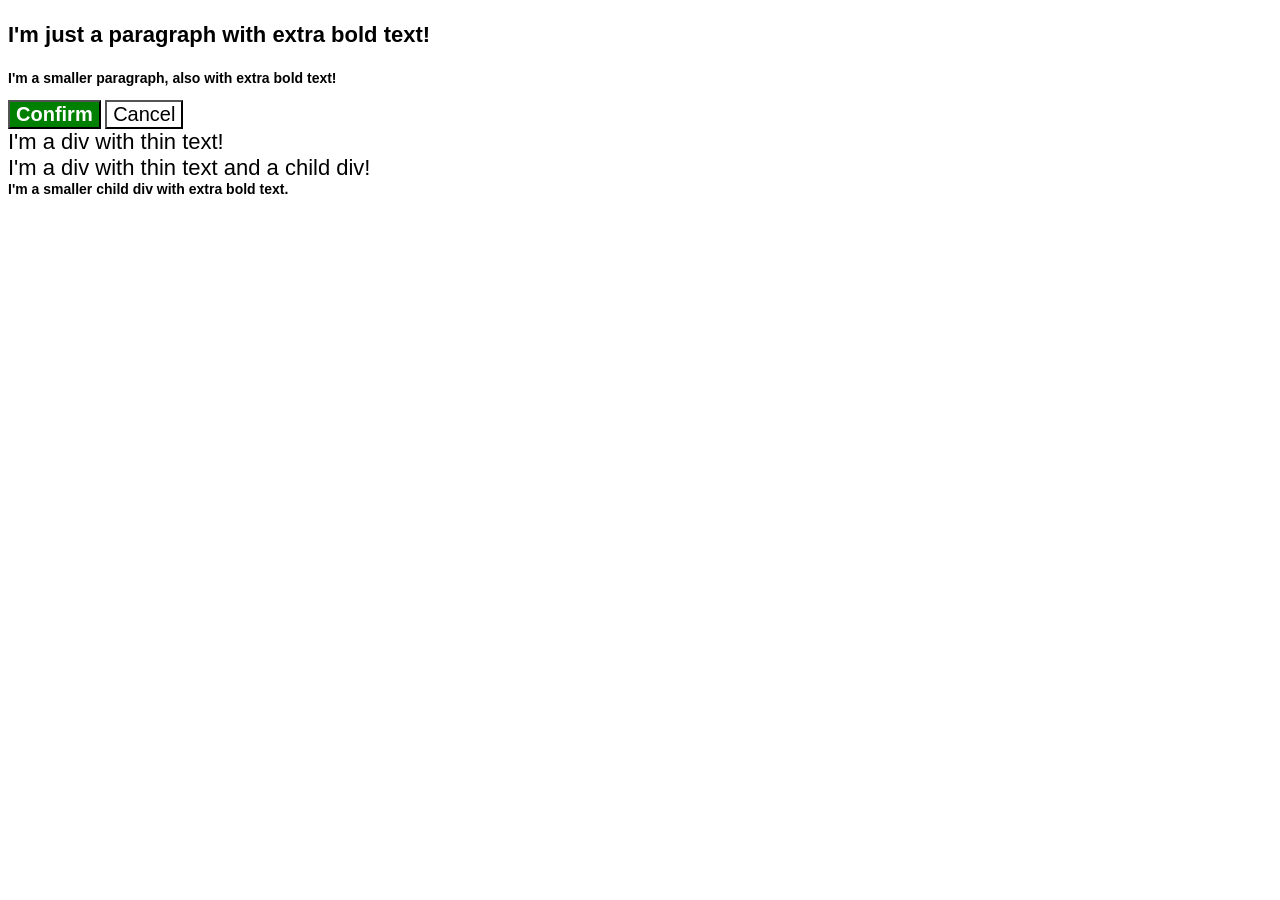
<file: foundations/cascade/01-cascade-fix/index.html>
<!doctype html>
<html lang="en">
	<head>
		<meta charset="UTF-8" />
		<meta http-equiv="X-UA-Compatible" content="IE=edge" />
		<meta name="viewport" content="width=device-width, initial-scale=1.0" />
		<title>Fix the Cascade</title>
		<link rel="stylesheet" href="style.css" />
	</head>
	<body>
		<p class="para">I'm just a paragraph with extra bold text!</p>
		<p class="para small-para">
			I'm a smaller paragraph, also with extra bold text!
		</p>

		<button id="confirm-button" class="button confirm">Confirm</button>
		<button id="cancel-button" class="button cancel">Cancel</button>

		<div class="text">I'm a div with thin text!</div>
		<div class="text">
			I'm a div with thin text and a child div!
			<div class="text child">
				I'm a smaller child div with extra bold text.
			</div>
		</div>
	</body>
</html>
</file>
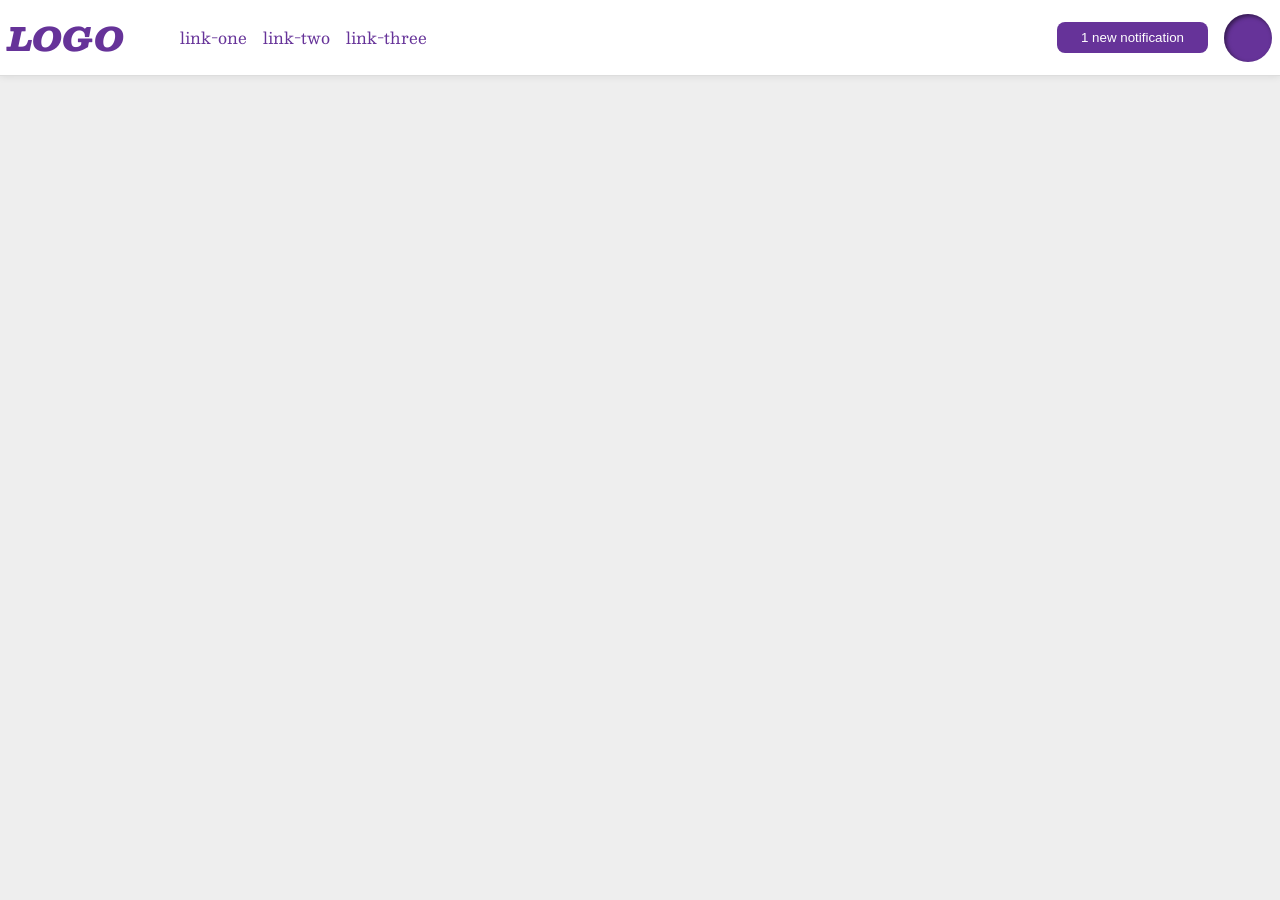
<file: foundations/flex/03-flex-header-2/index.html>
<!doctype html>
<html lang="en">
	<head>
		<meta charset="UTF-8" />
		<meta http-equiv="X-UA-Compatible" content="IE=edge" />
		<meta name="viewport" content="width=device-width, initial-scale=1.0" />
		<title>Flex Header 2</title>
		<link rel="stylesheet" href="style.css" />
	</head>
	<body>
		<div class="header">
			<div class="left">
				<div class="logo">LOGO</div>
				<ul class="links">
					<li><a href="https://google.com">link-one</a></li>
					<li><a href="https://google.com">link-two</a></li>
					<li><a href="https://google.com">link-three</a></li>
				</ul>
			</div>
			<div class="right">
				<button class="notifications">1 new notification</button>
				<div class="profile-image"></div>
			</div>
		</div>
	</body>
</html>
</file>
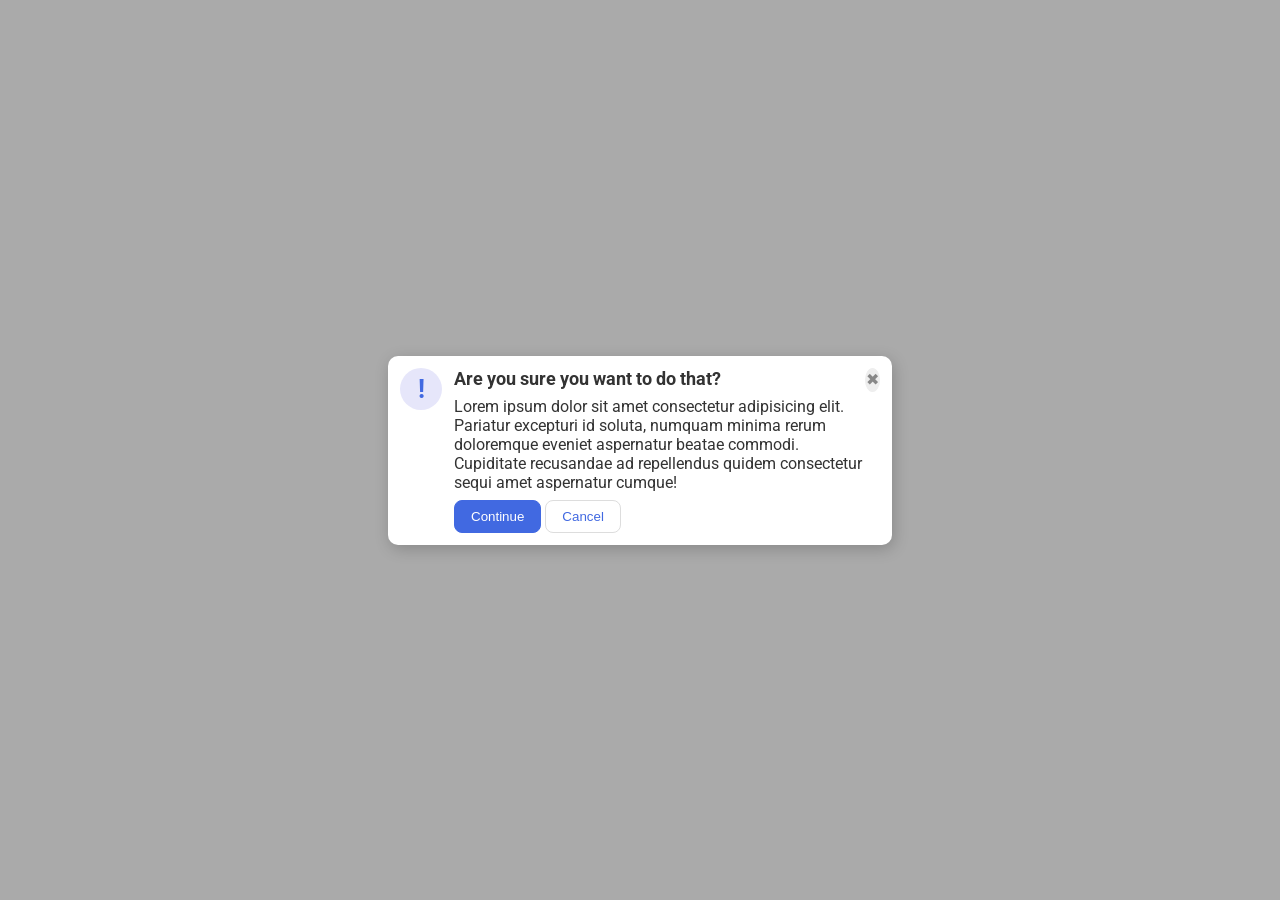
<file: foundations/flex/05-flex-modal/index.html>
<!doctype html>
<html lang="en">
	<head>
		<meta charset="UTF-8" />
		<meta http-equiv="X-UA-Compatible" content="IE=edge" />
		<meta name="viewport" content="width=device-width, initial-scale=1.0" />
		<link rel="stylesheet" href="style.css" />
		<title>Modal</title>
	</head>
	<body>
		<div class="modal">
			<div class="icon">!</div>
			<div class="middle">
				<div class="header">Are you sure you want to do that?</div>
				<div class="text">
					Lorem ipsum dolor sit amet consectetur adipisicing elit. Pariatur
					excepturi id soluta, numquam minima rerum doloremque eveniet
					aspernatur beatae commodi. Cupiditate recusandae ad repellendus quidem
					consectetur sequi amet aspernatur cumque!
				</div>
				<div class="buttons">
					<button class="continue">Continue</button>
					<button class="cancel">Cancel</button>
				</div>
			</div>
			<button class="close-button">✖</button>
		</div>
	</body>
</html>
</file>
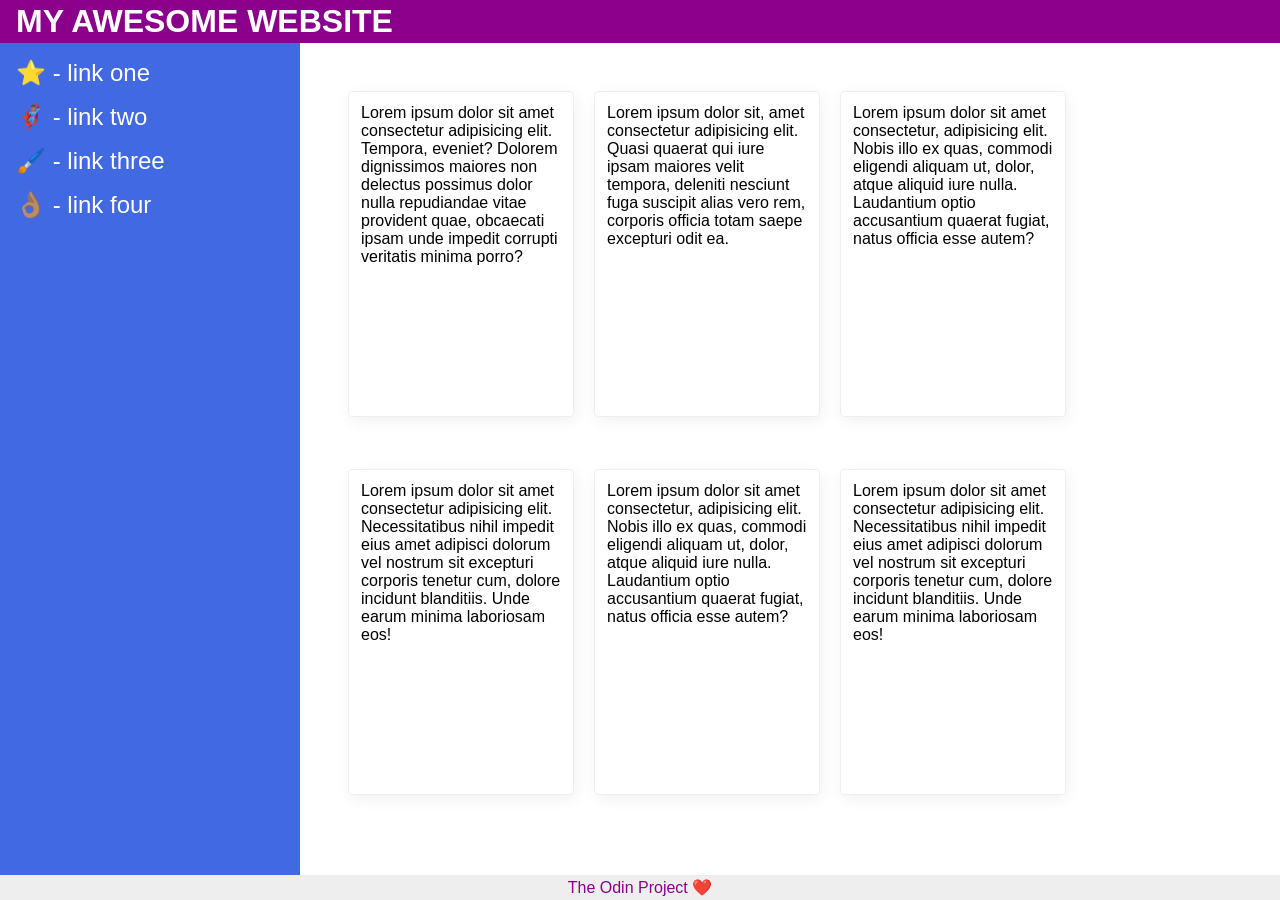
<file: foundations/flex/07-flex-layout-2/index.html>
<!doctype html>
<html lang="en">
	<head>
		<meta charset="UTF-8" />
		<meta http-equiv="X-UA-Compatible" content="IE=edge" />
		<meta name="viewport" content="width=device-width, initial-scale=1.0" />
		<title>The Holy Grail</title>
		<link rel="stylesheet" href="style.css" />
	</head>
	<body>
		<div class="header">MY AWESOME WEBSITE</div>
		<main>
			<div class="sidebar">
				<ul>
					<li><a href="#">⭐ - link one</a></li>
					<li><a href="#">🦸🏽‍♂️ - link two</a></li>
					<li><a href="#">🖌️ - link three</a></li>
					<li><a href="#">👌🏽 - link four</a></li>
				</ul>
			</div>
			<section class="content">
				<div class="card">
					Lorem ipsum dolor sit amet consectetur adipisicing elit. Tempora,
					eveniet? Dolorem dignissimos maiores non delectus possimus dolor nulla
					repudiandae vitae provident quae, obcaecati ipsam unde impedit
					corrupti veritatis minima porro?
				</div>
				<div class="card">
					Lorem ipsum dolor sit, amet consectetur adipisicing elit. Quasi
					quaerat qui iure ipsam maiores velit tempora, deleniti nesciunt fuga
					suscipit alias vero rem, corporis officia totam saepe excepturi odit
					ea.
				</div>
				<div class="card">
					Lorem ipsum dolor sit amet consectetur, adipisicing elit. Nobis illo
					ex quas, commodi eligendi aliquam ut, dolor, atque aliquid iure nulla.
					Laudantium optio accusantium quaerat fugiat, natus officia esse autem?
				</div>
				<div class="card">
					Lorem ipsum dolor sit amet consectetur adipisicing elit.
					Necessitatibus nihil impedit eius amet adipisci dolorum vel nostrum
					sit excepturi corporis tenetur cum, dolore incidunt blanditiis. Unde
					earum minima laboriosam eos!
				</div>
				<div class="card">
					Lorem ipsum dolor sit amet consectetur, adipisicing elit. Nobis illo
					ex quas, commodi eligendi aliquam ut, dolor, atque aliquid iure nulla.
					Laudantium optio accusantium quaerat fugiat, natus officia esse autem?
				</div>
				<div class="card">
					Lorem ipsum dolor sit amet consectetur adipisicing elit.
					Necessitatibus nihil impedit eius amet adipisci dolorum vel nostrum
					sit excepturi corporis tenetur cum, dolore incidunt blanditiis. Unde
					earum minima laboriosam eos!
				</div>
			</section>
		</main>
		<div class="footer">The Odin Project ❤️</div>
	</body>
</html>
</file>
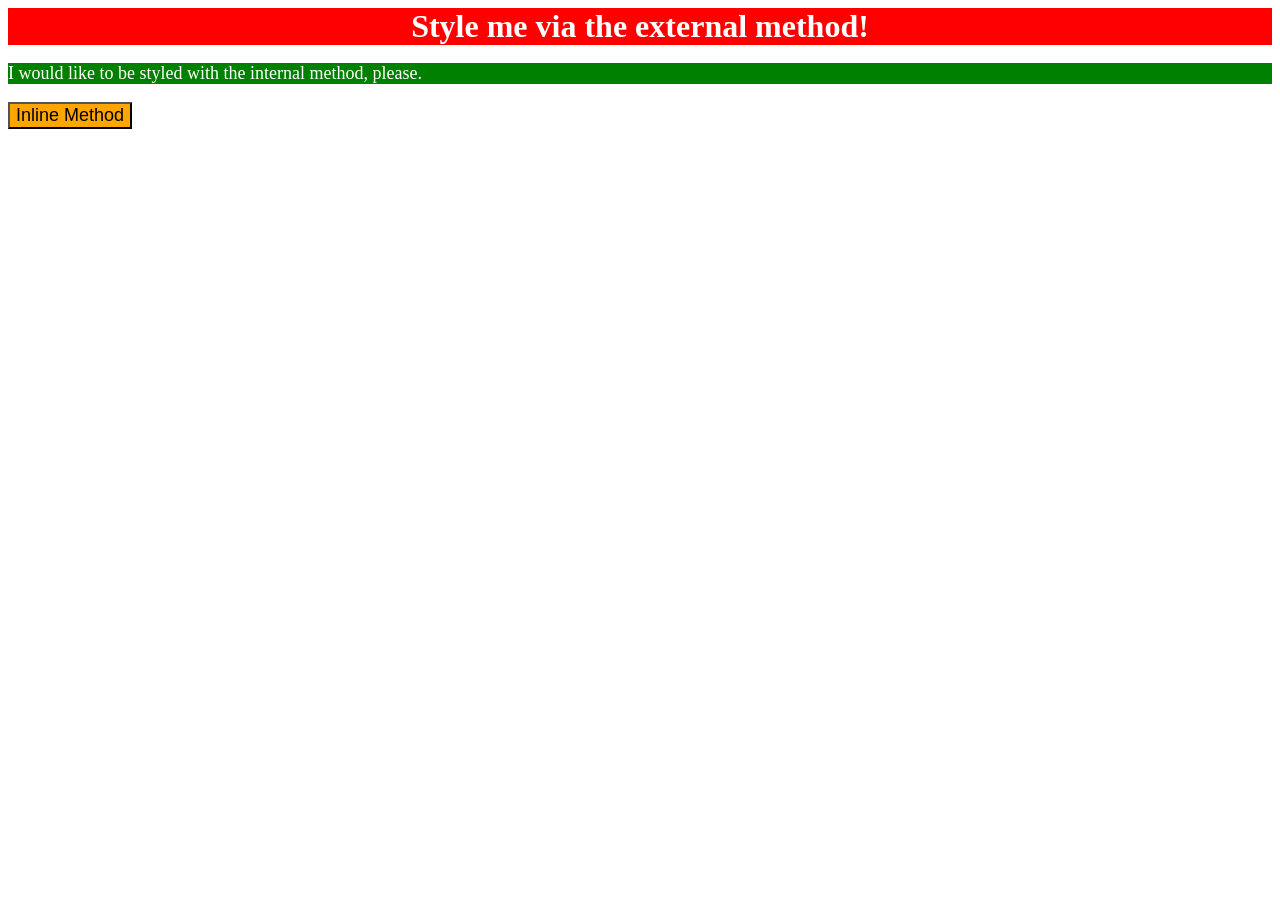
<file: foundations/intro-to-css/01-css-methods/index.html>
<!doctype html>
<html lang="en">
	<head>
		<meta charset="UTF-8" />
		<meta http-equiv="X-UA-Compatible" content="IE=edge" />
		<meta name="viewport" content="width=device-width, initial-scale=1.0" />
		<title>Methods for Adding CSS</title>
		<link rel="stylesheet" href="style.css" />
		<style>
			p {
				background-color: green;
				color: white;
				font-size: 18px;
			}
		</style>
	</head>
	<body>
		<div>Style me via the external method!</div>
		<p>I would like to be styled with the internal method, please.</p>
		<button style="background-color: orange; font-size: 18px">
			Inline Method
		</button>
	</body>
</html>
</file>
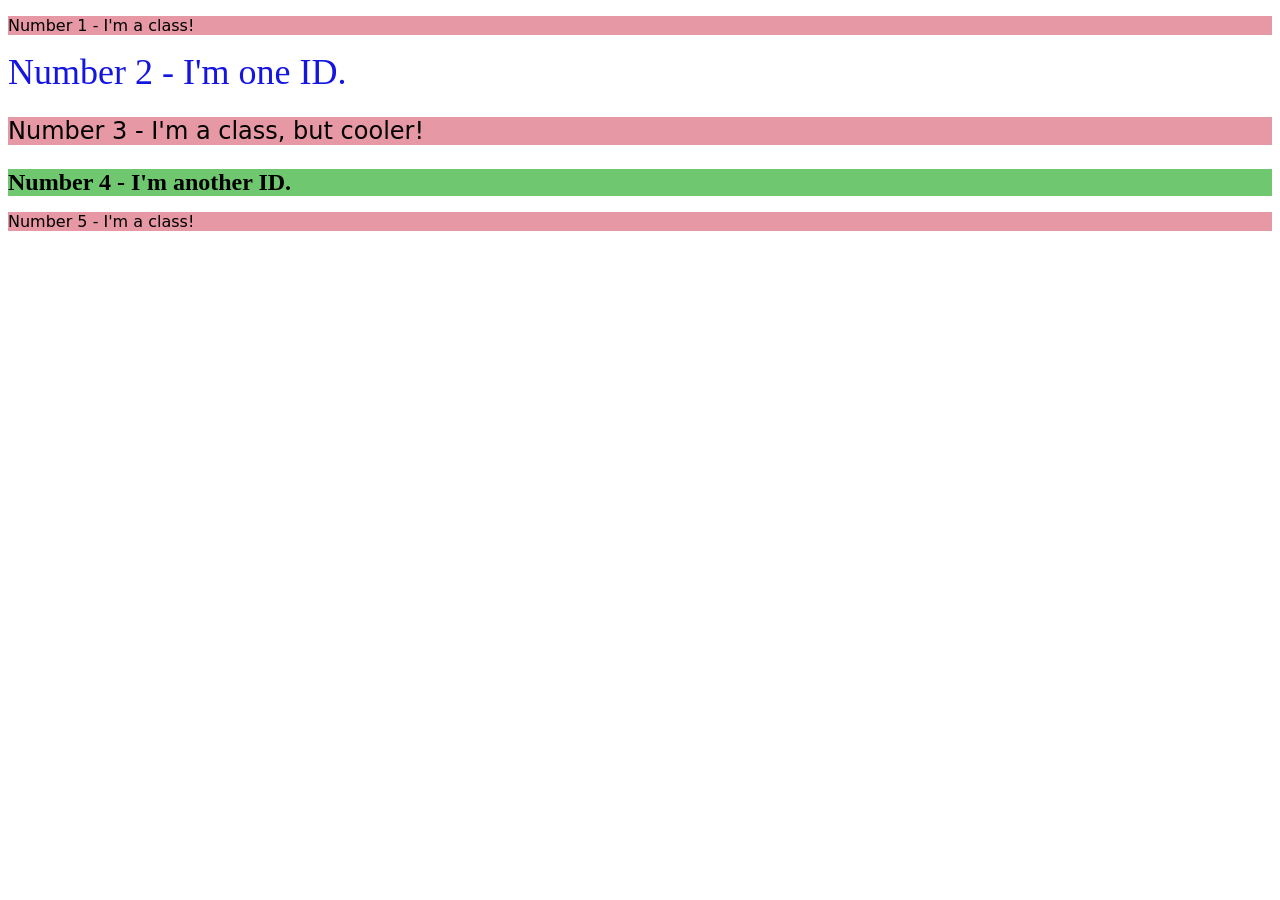
<file: foundations/intro-to-css/02-class-id-selectors/index.html>
<!doctype html>
<html lang="en">
	<head>
		<meta charset="UTF-8" />
		<meta http-equiv="X-UA-Compatible" content="IE=edge" />
		<meta name="viewport" content="width=device-width, initial-scale=1.0" />
		<title>Class and ID Selectors</title>
		<link rel="stylesheet" href="style.css" />
	</head>
	<body>
		<p class="odd">Number 1 - I'm a class!</p>
		<div id="two">Number 2 - I'm one ID.</div>
		<p class="odd" id="cool">Number 3 - I'm a class, but cooler!</p>
		<div id="four">Number 4 - I'm another ID.</div>
		<p class="odd">Number 5 - I'm a class!</p>
	</body>
</html>
</file>
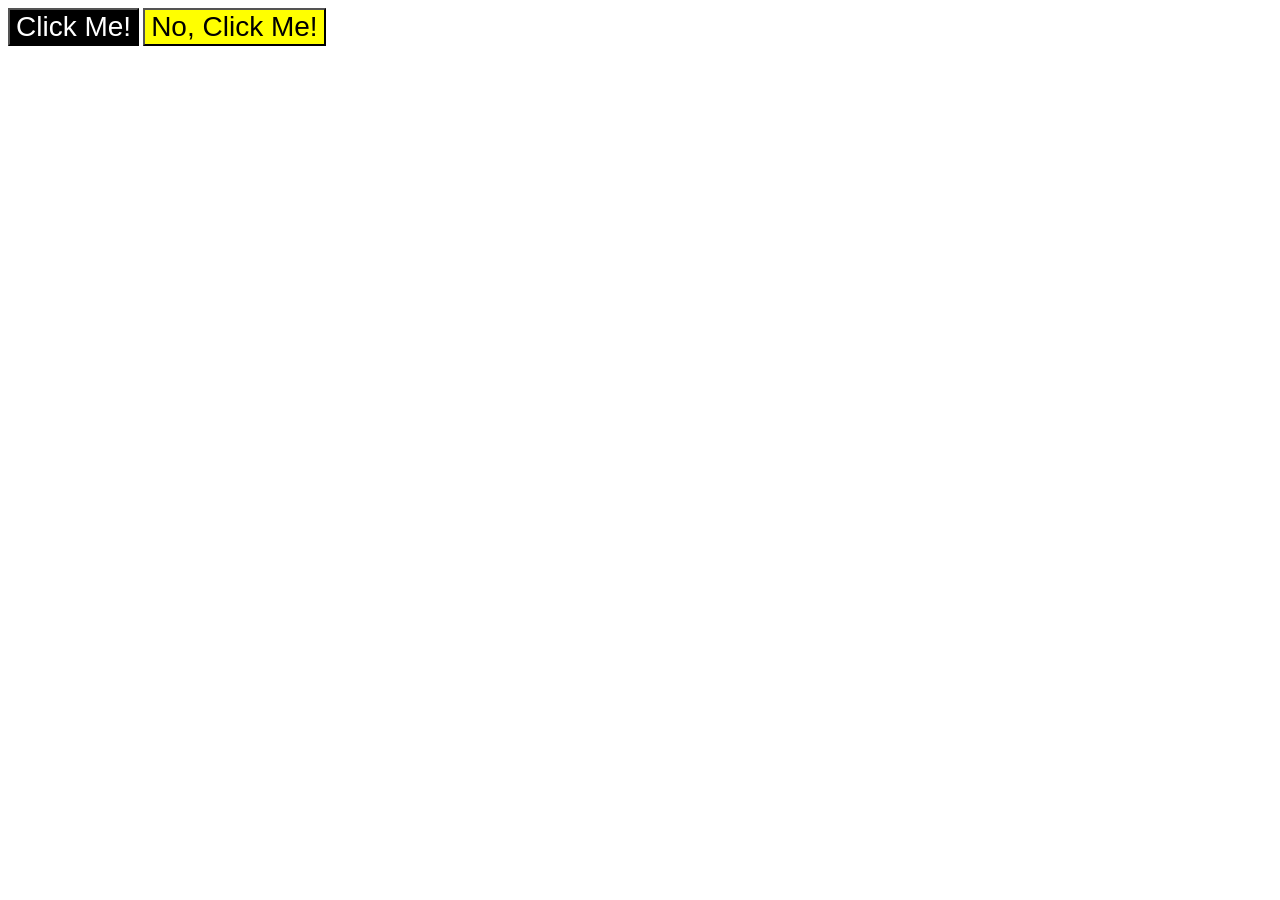
<file: foundations/intro-to-css/03-grouping-selectors/index.html>
<!doctype html>
<html lang="en">
	<head>
		<meta charset="UTF-8" />
		<meta http-equiv="X-UA-Compatible" content="IE=edge" />
		<meta name="viewport" content="width=device-width, initial-scale=1.0" />
		<title>Grouping Selectors</title>
		<link rel="stylesheet" href="style.css" />
	</head>
	<body>
		<button class="button-1">Click Me!</button>
		<button class="button-2">No, Click Me!</button>
	</body>
</html>
</file>
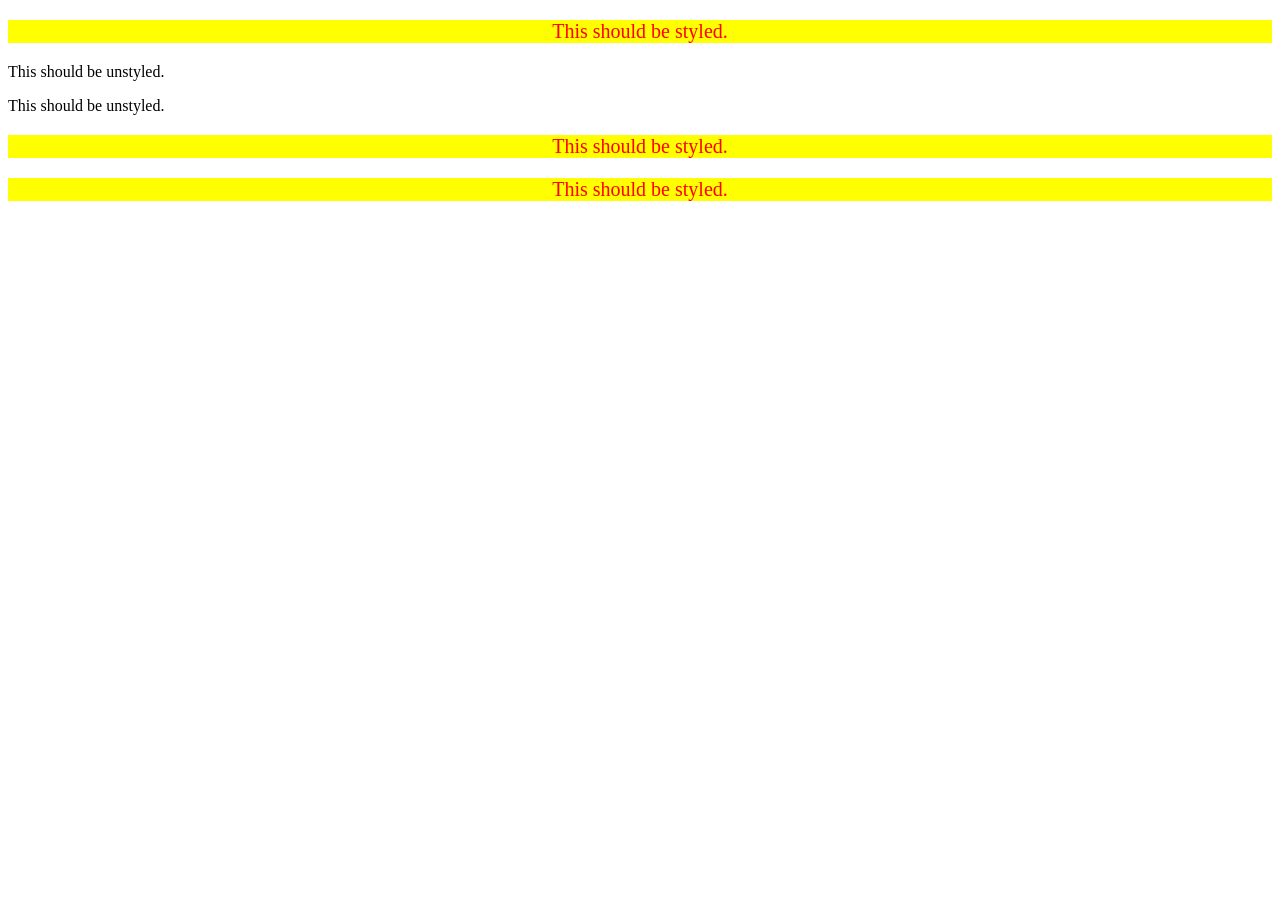
<file: foundations/intro-to-css/05-descendant-combinator/index.html>
<!doctype html>
<html lang="en">
	<head>
		<meta charset="UTF-8" />
		<meta http-equiv="X-UA-Compatible" content="IE=edge" />
		<meta name="viewport" content="width=device-width, initial-scale=1.0" />
		<title>Descendant Combinator</title>
		<link rel="stylesheet" href="style.css" />
	</head>
	<body>
		<div class="container">
			<p class="text">This should be styled.</p>
		</div>
		<p class="text">This should be unstyled.</p>
		<p class="text">This should be unstyled.</p>
		<div class="container">
			<p class="text">This should be styled.</p>
			<p class="text">This should be styled.</p>
		</div>
	</body>
</html>
</file>
<file: foundations/cascade/01-cascade-fix/style.css>
body {
	font-family: Arial, Helvetica, sans-serif;
}
.para {
	font-size: 22px;
}

.para,
.small-para {
	color: hsl(0, 0%, 0%);
	font-weight: 800;
}

.small-para {
	font-size: 14px;
	font-weight: 800;
}

.button {
	background-color: rgb(255, 255, 255);
	color: rgb(0, 0, 0);
	font-size: 20px;
}
.confirm {
	background: green;
	color: white;
	font-weight: bold;
}

.text {
	color: rgb(0, 0, 0);
	font-size: 22px;
	font-weight: 100;
}
.child {
	color: rgb(0, 0, 0);
	font-weight: 800;
	font-size: 14px;
}
</file>
<file: foundations/flex/03-flex-header-2/style.css>
/* this is some magical font-importing.  
you'll learn about it later. */
@import url("https://fonts.googleapis.com/css2?family=Besley:ital,wght@0,400;1,900&display=swap");

body {
	margin: 0;
	background: #eee;
	font-family: Besley, serif;
}

.header {
	background: white;
	border-bottom: 1px solid #ddd;
	box-shadow: 0 0 8px rgba(0, 0, 0, 0.1);
	display: flex;
	justify-content: space-between;
	align-items: center;
	padding: 8px;
}
.left {
	display: flex;
	gap: 16px;
	align-items: center;
}
.right {
	display: flex;
	gap: 16px;
	align-items: center;
}
.profile-image {
	background: rebeccapurple;
	box-shadow: inset 2px 2px 4px rgba(0, 0, 0, 0.5);
	border-radius: 50%;
	width: 48px;
	height: 48px;
}

.logo {
	color: rebeccapurple;
	font-size: 32px;
	font-weight: 900;
	font-style: italic;
}

button {
	border: none;
	border-radius: 8px;
	background: rebeccapurple;
	color: white;
	padding: 8px 24px;
}

a {
	/* this removes the line under our links */
	text-decoration: none;
	color: rebeccapurple;
}

ul {
	list-style-type: none;
	display: flex;
	gap: 16px;
}
</file>
<file: foundations/flex/05-flex-modal/style.css>
@import url("https://fonts.googleapis.com/css2?family=Roboto:wght@400;700&display=swap");

html,
body {
	height: 100%;
}
.header {
	font-weight: bold;
	font-size: 18px;
}

body {
	font-family: Roboto, sans-serif;
	margin: 0;
	background: #aaa;
	color: #333;
	/* I'll give you this one for free lol */
	display: flex;
	align-items: center;
	justify-content: center;
}

.modal {
	background: white;
	width: 480px;
	border-radius: 10px;
	box-shadow: 2px 4px 16px rgba(0, 0, 0, 0.2);
	display: flex;
	padding: 12px;
	align-items: flex-start;
}

.icon {
	color: royalblue;
	font-size: 26px;
	font-weight: 700;
	background: lavender;
	width: 42px;
	height: 42px;
	border-radius: 50%;
	display: flex;
	align-items: center;
	justify-content: center;
	flex-shrink: 0;
	margin-right: 12px;
}
.middle {
	display: flex;
	flex-direction: column;
	align-items: flex-start;
	gap: 8px;
}
.close-button {
	background: #eee;
	border-radius: 50%;
	color: #888;
	font-weight: 400;
	font-size: 16px;
	height: 24px;
	width: 24px;
	display: flex;
	align-items: center;
	justify-content: center;
	border: 1px solid #eee;
	padding: 0;
}

button {
	cursor: pointer;
	padding: 8px 16px;
	border-radius: 8px;
}

button.continue {
	background: royalblue;
	border: 1px solid royalblue;
	color: white;
}

button.cancel {
	background: white;
	border: 1px solid #ddd;
	color: royalblue;
}
</file>
<file: foundations/flex/07-flex-layout-2/style.css>
body {
	font-family:
		-apple-system, BlinkMacSystemFont, "Segoe UI", Roboto, Oxygen, Ubuntu,
		Cantarell, "Open Sans", "Helvetica Neue", sans-serif;
	margin: 0;
	min-height: 100vh;
	display: flex;
	flex-direction: column;
	justify-content: space-between;
}

.header {
	height: 72px;
	background: darkmagenta;
	color: white;
	flex: 1;
	font-size: 32px;
	font-weight: 900;
	display: flex;
	align-items: center;
	padding-left: 16px;
}
main {
	display: flex;
	flex: 10;
}

.sidebar {
	width: 300px;
	background: royalblue;
	box-sizing: border-box;
	flex-shrink: 0;
	padding: 16px;
}
ul {
	list-style: none;
	padding: 0;
	margin: 0;
}
li {
	margin-bottom: 16px;
}
.sidebar a {
	font-size: 24px;
	text-decoration: none;
	color: white;
}
.content {
	display: flex;
	flex-wrap: wrap;
	gap: 20px;
	padding: 48px;
}
.card {
	border: 1px solid #eee;
	box-shadow: 2px 4px 16px rgba(0, 0, 0, 0.06);
	border-radius: 4px;
	width: 200px;
	height: 300px;
	padding: 12px;
}

.footer {
	height: 72px;
	background: #eee;
	color: darkmagenta;
	flex: 1;
	display: flex;
	justify-content: center;
	align-items: center;
}
</file>
<file: foundations/intro-to-css/01-css-methods/style.css>
div {
	background-color: red;
	color: white;
	font-size: 32px;
	text-align: center;
	font-weight: bold;
}
</file>
<file: foundations/intro-to-css/02-class-id-selectors/style.css>
/* Add CSS Styling */
.odd {
	background-color: rgb(230, 152, 164);
	font-family: Verdana, "DejaVu Sans", sans-serif;
}
#two {
	color: rgb(21, 21, 226);
	font-size: 36px;
}
#cool {
	font-size: 24px;
}
#four {
	background-color: rgb(111, 199, 111);
	font-size: 24px;
	font-weight: bold;
}
</file>
<file: foundations/intro-to-css/03-grouping-selectors/style.css>
/* Add CSS Styling */
.button-1 {
	background-color: black;
	color: white;
}
.button-2 {
	background-color: yellow;
}
.button-1,
.button-2 {
	font-size: 28px;
	font-family: Helvetica, "Times New Roman", sans-serif;
}
</file>
<file: foundations/intro-to-css/05-descendant-combinator/style.css>
/* Add CSS Styling */
/* div p {
	background-color: yellow;
	color: red;
	font-size: 20px;
	text-align: center;
} */

/* .container .text {
	background-color: yellow;
	color: red;
	font-size: 20px;
	text-align: center;
} */
/* div .text {
	background-color: yellow;
	color: red;
	font-size: 20px;
	text-align: center;
} */
.container p {
	background-color: yellow;
	color: red;
	font-size: 20px;
	text-align: center;
}
</file>
